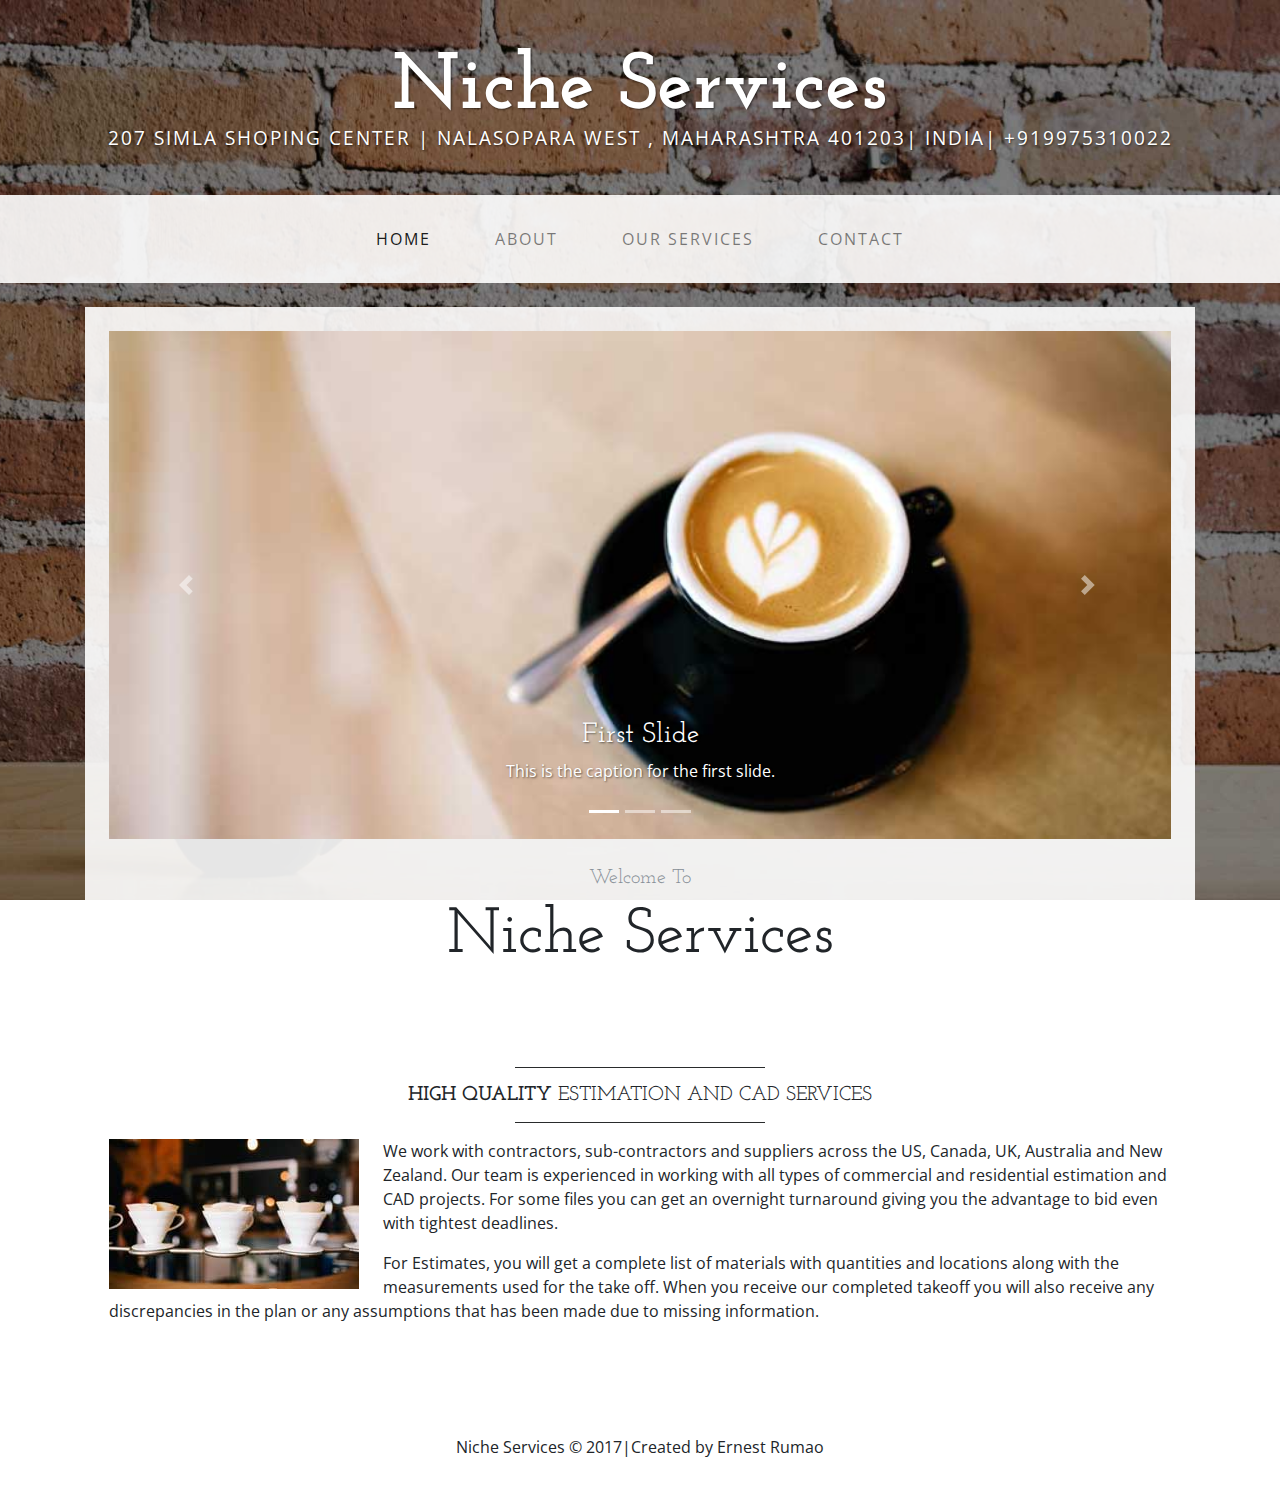
<file: index.html>
<!DOCTYPE html>
<html lang="en">

  <head>

    <meta charset="utf-8">
    <meta name="viewport" content="width=device-width, initial-scale=1, shrink-to-fit=no">
    <meta name="description" content="">
    <meta name="author" content="">

    <title>Niche Services </title>

    <!-- Bootstrap core CSS -->
    <link href="vendor/bootstrap/css/bootstrap.min.css" rel="stylesheet">

    <!-- Custom fonts for this template -->
    <link href="https://fonts.googleapis.com/css?family=Open+Sans:300italic,400italic,600italic,700italic,800italic,400,300,600,700,800" rel="stylesheet" type="text/css">
    <link href="https://fonts.googleapis.com/css?family=Josefin+Slab:100,300,400,600,700,100italic,300italic,400italic,600italic,700italic" rel="stylesheet" type="text/css">

    <!-- Custom styles for this template -->
    <link href="css/business-casual.css" rel="stylesheet">

  </head>

  <body>

    <div class="tagline-upper text-center text-heading text-shadow text-white mt-5 d-none d-lg-block">Niche Services</div>
    <div class="tagline-lower text-center text-expanded text-shadow text-uppercase text-white mb-5 d-none d-lg-block">207 Simla Shoping Center | Nalasopara West , Maharashtra 401203| India| +919975310022</div>

    <!-- Navigation -->
    <nav class="navbar navbar-expand-lg navbar-light bg-faded py-lg-4">
      <div class="container">
        <a class="navbar-brand text-uppercase text-expanded font-weight-bold d-lg-none" href="#">Niche Services</a>
        <button class="navbar-toggler" type="button" data-toggle="collapse" data-target="#navbarResponsive" aria-controls="navbarResponsive" aria-expanded="false" aria-label="Toggle navigation">
          <span class="navbar-toggler-icon"></span>
        </button>
        <div class="collapse navbar-collapse" id="navbarResponsive">
          <ul class="navbar-nav mx-auto">
            <li class="nav-item active px-lg-4">
              <a class="nav-link text-uppercase text-expanded" href="index.html">Home
                <span class="sr-only">(current)</span>
              </a>
            </li>
            <li class="nav-item px-lg-4">
              <a class="nav-link text-uppercase text-expanded" href="about.html">About</a>
            </li>
            <li class="nav-item px-lg-4">
              <a class="nav-link text-uppercase text-expanded" href="Our Services.html">Our Services</a>
            </li>
            <li class="nav-item px-lg-4">
              <a class="nav-link text-uppercase text-expanded" href="contact.html">Contact</a>
            </li>
          </ul>
        </div>
      </div>
    </nav>

    <div class="container">

      <div class="bg-faded p-4 my-4">
        <!-- Image Carousel -->
        <div id="carouselExampleIndicators" class="carousel slide" data-ride="carousel">
          <ol class="carousel-indicators">
            <li data-target="#carouselExampleIndicators" data-slide-to="0" class="active"></li>
            <li data-target="#carouselExampleIndicators" data-slide-to="1"></li>
            <li data-target="#carouselExampleIndicators" data-slide-to="2"></li>
          </ol>
          <div class="carousel-inner" role="listbox">
            <div class="carousel-item active">
              <img class="d-block img-fluid w-100" src="img/slide-1.jpg" alt="">
              <div class="carousel-caption d-none d-md-block">
                <h3 class="text-shadow">First Slide</h3>
                <p class="text-shadow">This is the caption for the first slide.</p>
              </div>
            </div>
            <div class="carousel-item">
              <img class="d-block img-fluid w-100" src="img/slide-2.jpg" alt="">
              <div class="carousel-caption d-none d-md-block">
                <h3 class="text-shadow">Second Slide</h3>
                <p class="text-shadow">This is the caption for the second slide.</p>
              </div>
            </div>
            <div class="carousel-item">
              <img class="d-block img-fluid w-100" src="img/slide-3.jpg" alt="">
              <div class="carousel-caption d-none d-md-block">
                <h3 class="text-shadow">Third Slide</h3>
                <p class="text-shadow">This is the caption for the third slide.</p>
              </div>
            </div>
          </div>
          <a class="carousel-control-prev" href="#carouselExampleIndicators" role="button" data-slide="prev">
            <span class="carousel-control-prev-icon" aria-hidden="true"></span>
            <span class="sr-only">Previous</span>
          </a>
          <a class="carousel-control-next" href="#carouselExampleIndicators" role="button" data-slide="next">
            <span class="carousel-control-next-icon" aria-hidden="true"></span>
            <span class="sr-only">Next</span>
          </a>
        </div>
        <!-- Welcome Message -->
        <div class="text-center mt-4">
          <div class="text-heading text-muted text-lg">Welcome To</div>
          <h1 class="my-2">Niche Services</h1>
         
        </div>
      </div>

      <div class="bg-faded p-4 my-4">
        <hr class="divider">
        <h2 class="text-center text-lg text-uppercase my-0"><strong>High Quality</strong> Estimation and CAD Services
      
        </h2>
        <hr class="divider">
        <img class="img-fluid float-left mr-4 d-none d-lg-block" src="img/intro-pic.jpg" alt="">
        <p>We work with contractors, sub-contractors and suppliers across the US, Canada, UK, Australia and New Zealand. Our team is experienced in working with all types of commercial and residential estimation and CAD projects. For some files you can get an overnight turnaround giving you the advantage to bid even with tightest deadlines.</p>
        <p>For Estimates, you will get a complete list of materials with quantities and locations along with the measurements used for the take off. When you receive our completed takeoff you will also receive any discrepancies in the plan or any assumptions that has been made due to missing information.</p>
              </div>

     

    </div>
    <!-- /.container -->

    <footer class="bg-faded text-center py-5">
      <div class="container">
        <p class="m-0">Niche Services &copy; 2017|Created by Ernest Rumao</p>
      </div>
    </footer>

    <!-- Bootstrap core JavaScript -->
    <script src="vendor/jquery/jquery.min.js"></script>
    <script src="vendor/popper/popper.min.js"></script>
    <script src="vendor/bootstrap/js/bootstrap.min.js"></script>

  </body>

</html>
</file>
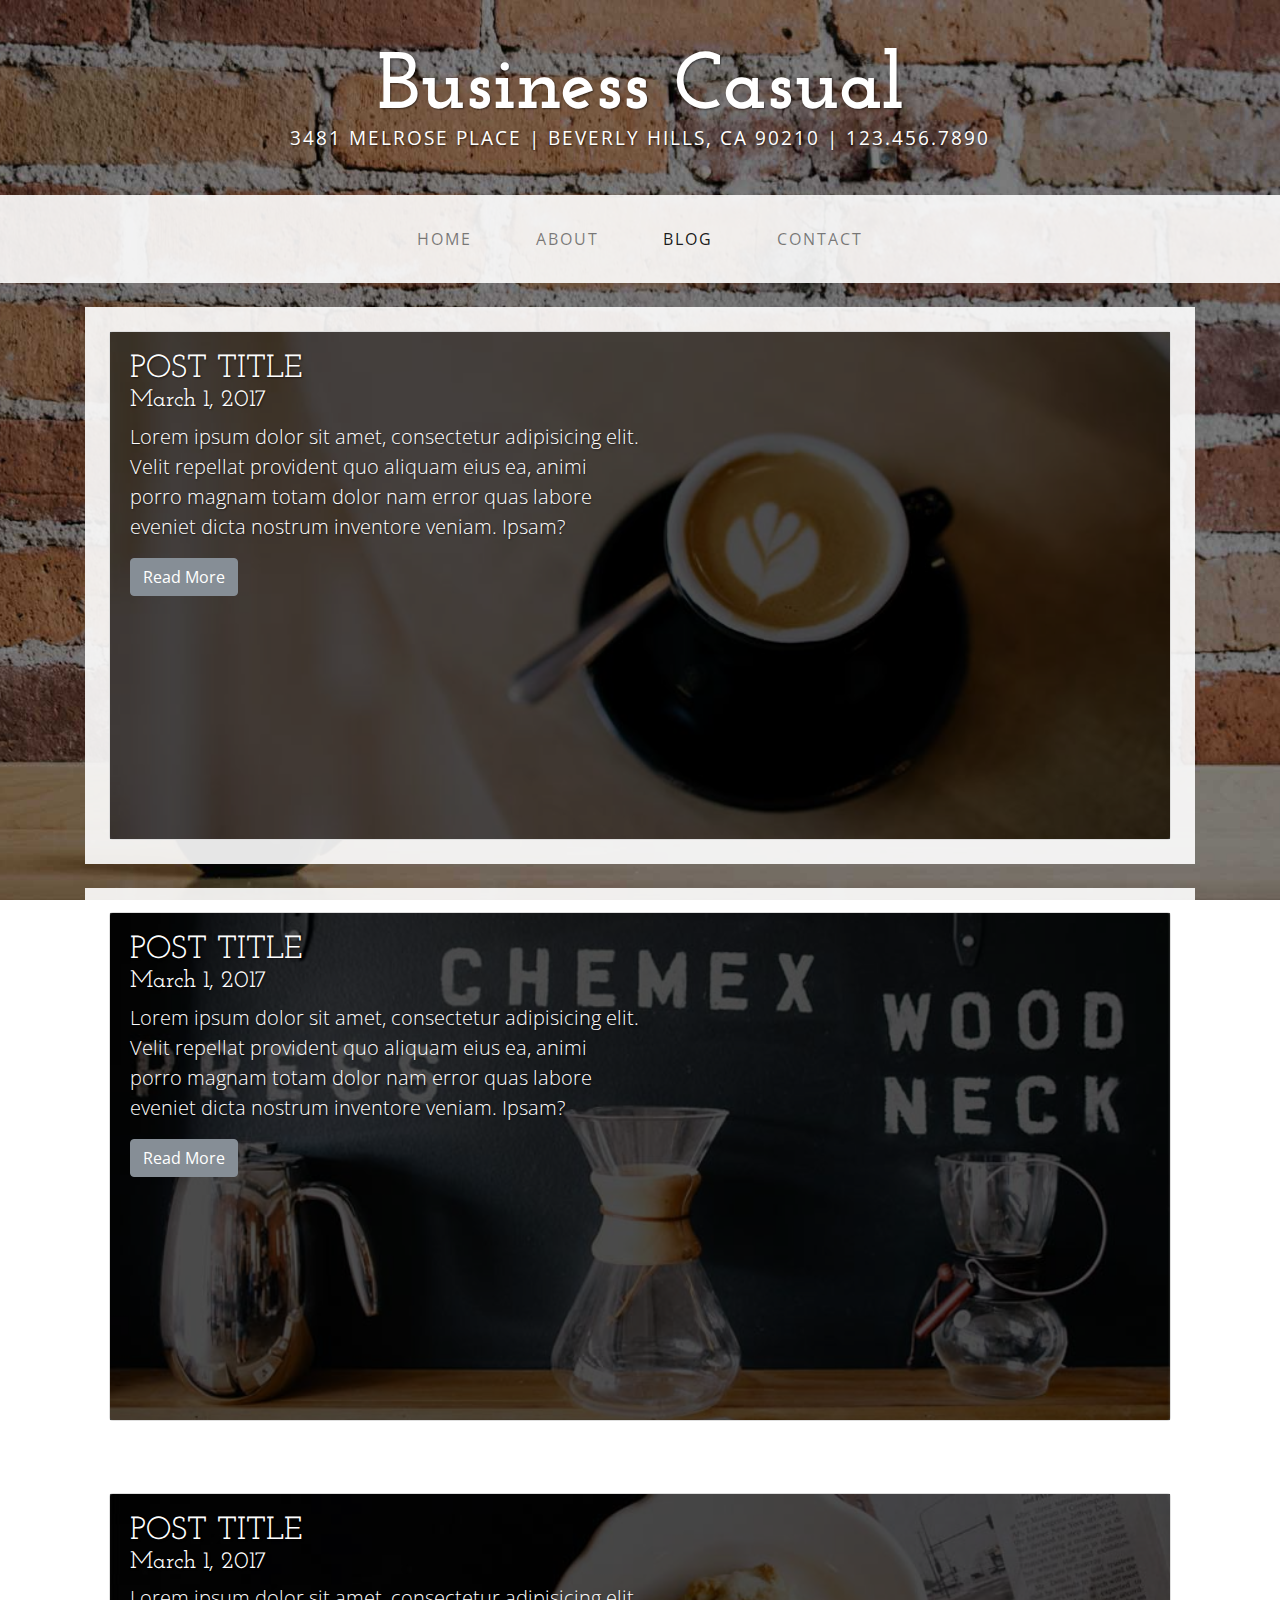
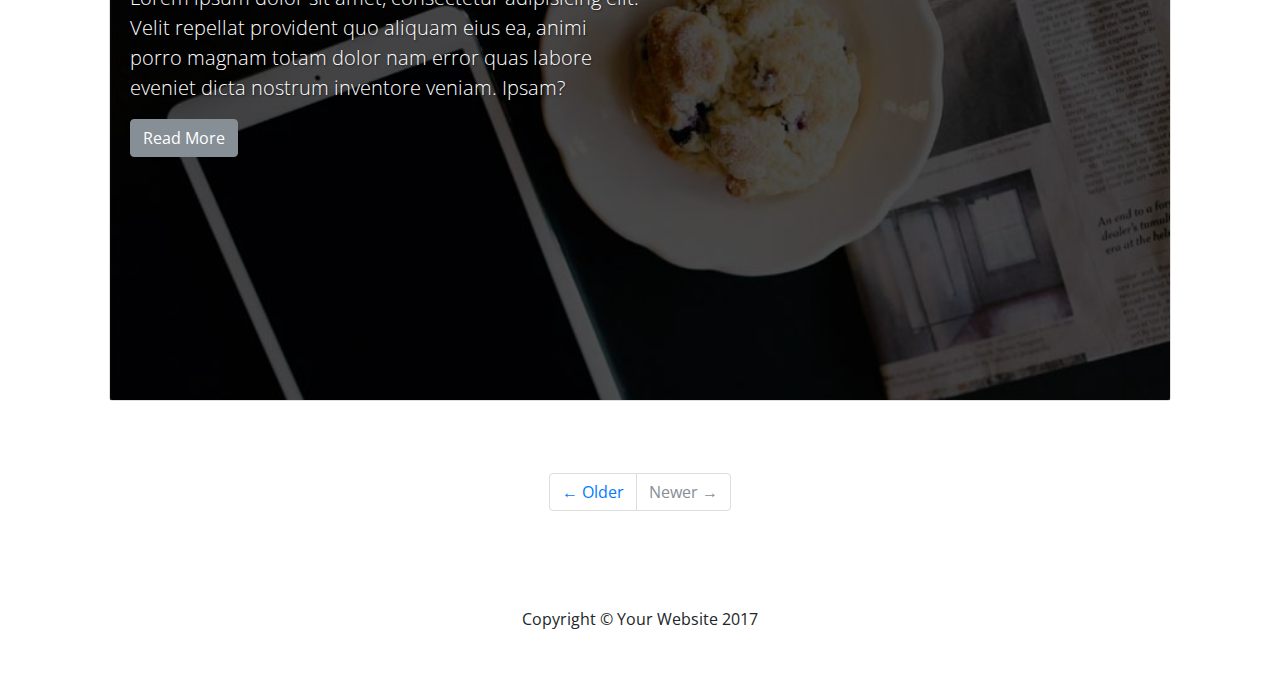
<file: blog.html>
<!DOCTYPE html>
<html lang="en">

  <head>

    <meta charset="utf-8">
    <meta name="viewport" content="width=device-width, initial-scale=1, shrink-to-fit=no">
    <meta name="description" content="">
    <meta name="author" content="">

    <title>Business Casual - Start Bootstrap Theme</title>

    <!-- Bootstrap core CSS -->
    <link href="vendor/bootstrap/css/bootstrap.min.css" rel="stylesheet">

    <!-- Custom fonts for this template -->
    <link href="https://fonts.googleapis.com/css?family=Open+Sans:300italic,400italic,600italic,700italic,800italic,400,300,600,700,800" rel="stylesheet" type="text/css">
    <link href="https://fonts.googleapis.com/css?family=Josefin+Slab:100,300,400,600,700,100italic,300italic,400italic,600italic,700italic" rel="stylesheet" type="text/css">

    <!-- Custom styles for this template -->
    <link href="css/business-casual.css" rel="stylesheet">

  </head>

  <body>

    <div class="tagline-upper text-center text-heading text-shadow text-white mt-5 d-none d-lg-block">Business Casual</div>
    <div class="tagline-lower text-center text-expanded text-shadow text-uppercase text-white mb-5 d-none d-lg-block">3481 Melrose Place | Beverly Hills, CA 90210 | 123.456.7890</div>

    <!-- Navigation -->
    <nav class="navbar navbar-expand-lg navbar-light bg-faded py-lg-4">
      <div class="container">
        <a class="navbar-brand text-uppercase text-expanded font-weight-bold d-lg-none" href="#">Start Bootstrap</a>
        <button class="navbar-toggler" type="button" data-toggle="collapse" data-target="#navbarResponsive" aria-controls="navbarResponsive" aria-expanded="false" aria-label="Toggle navigation">
          <span class="navbar-toggler-icon"></span>
        </button>
        <div class="collapse navbar-collapse" id="navbarResponsive">
          <ul class="navbar-nav mx-auto">
            <li class="nav-item px-lg-4">
              <a class="nav-link text-uppercase text-expanded" href="index.html">Home
                <span class="sr-only">(current)</span>
              </a>
            </li>
            <li class="nav-item px-lg-4">
              <a class="nav-link text-uppercase text-expanded" href="about.html">About</a>
            </li>
            <li class="nav-item active px-lg-4">
              <a class="nav-link text-uppercase text-expanded" href="blog.html">Blog</a>
            </li>
            <li class="nav-item px-lg-4">
              <a class="nav-link text-uppercase text-expanded" href="contact.html">Contact</a>
            </li>
          </ul>
        </div>
      </div>
    </nav>

    <div class="container">

      <div class="bg-faded p-4 my-4">
        <div class="card card-inverse">
          <img class="card-img img-fluid w-100" src="img/slide-1.jpg" alt="">
          <div class="card-img-overlay bg-overlay">
            <h2 class="card-title text-shadow text-white text-uppercase mb-0">Post Title</h2>
            <h4 class="text-shadow text-white">March 1, 2017</h4>
            <p class="lead card-text text-shadow text-white w-50 d-none d-lg-block">Lorem ipsum dolor sit amet, consectetur adipisicing elit. Velit repellat provident quo aliquam eius ea, animi porro magnam totam dolor nam error quas labore eveniet dicta nostrum inventore veniam. Ipsam?</p>
            <a href="#" class="btn btn-secondary">Read More</a>
          </div>
        </div>
      </div>

      <div class="bg-faded p-4 my-4">
        <div class="card card-inverse">
          <img class="card-img img-fluid w-100" src="img/slide-2.jpg" alt="">
          <div class="card-img-overlay bg-overlay">
            <h2 class="card-title text-shadow text-white text-uppercase mb-0">Post Title</h2>
            <h4 class="text-shadow text-white">March 1, 2017</h4>
            <p class="lead card-text text-shadow text-white w-50 d-none d-lg-block">Lorem ipsum dolor sit amet, consectetur adipisicing elit. Velit repellat provident quo aliquam eius ea, animi porro magnam totam dolor nam error quas labore eveniet dicta nostrum inventore veniam. Ipsam?</p>
            <a href="#" class="btn btn-secondary">Read More</a>
          </div>
        </div>
      </div>

      <div class="bg-faded p-4 my-4">
        <div class="card card-inverse">
          <img class="card-img img-fluid w-100" src="img/slide-3.jpg" alt="">
          <div class="card-img-overlay bg-overlay">
            <h2 class="card-title text-shadow text-white text-uppercase mb-0">Post Title</h2>
            <h4 class="text-shadow text-white">March 1, 2017</h4>
            <p class="lead card-text text-shadow text-white w-50 d-none d-lg-block">Lorem ipsum dolor sit amet, consectetur adipisicing elit. Velit repellat provident quo aliquam eius ea, animi porro magnam totam dolor nam error quas labore eveniet dicta nostrum inventore veniam. Ipsam?</p>
            <a href="#" class="btn btn-secondary">Read More</a>
          </div>
        </div>
      </div>

      <!-- Pagination -->
      <div class="bg-faded p-4 my-4">
        <ul class="pagination justify-content-center mb-0">
          <li class="page-item">
            <a class="page-link" href="#">&larr; Older</a>
          </li>
          <li class="page-item disabled">
            <a class="page-link" href="#">Newer &rarr;</a>
          </li>
        </ul>
      </div>

    </div>
    <!-- /.container -->

    <footer class="bg-faded text-center py-5">
      <div class="container">
        <p class="m-0">Copyright &copy; Your Website 2017</p>
      </div>
    </footer>

    <!-- Bootstrap core JavaScript -->
    <script src="vendor/jquery/jquery.min.js"></script>
    <script src="vendor/popper/popper.min.js"></script>
    <script src="vendor/bootstrap/js/bootstrap.min.js"></script>

  </body>

</html>
</file>
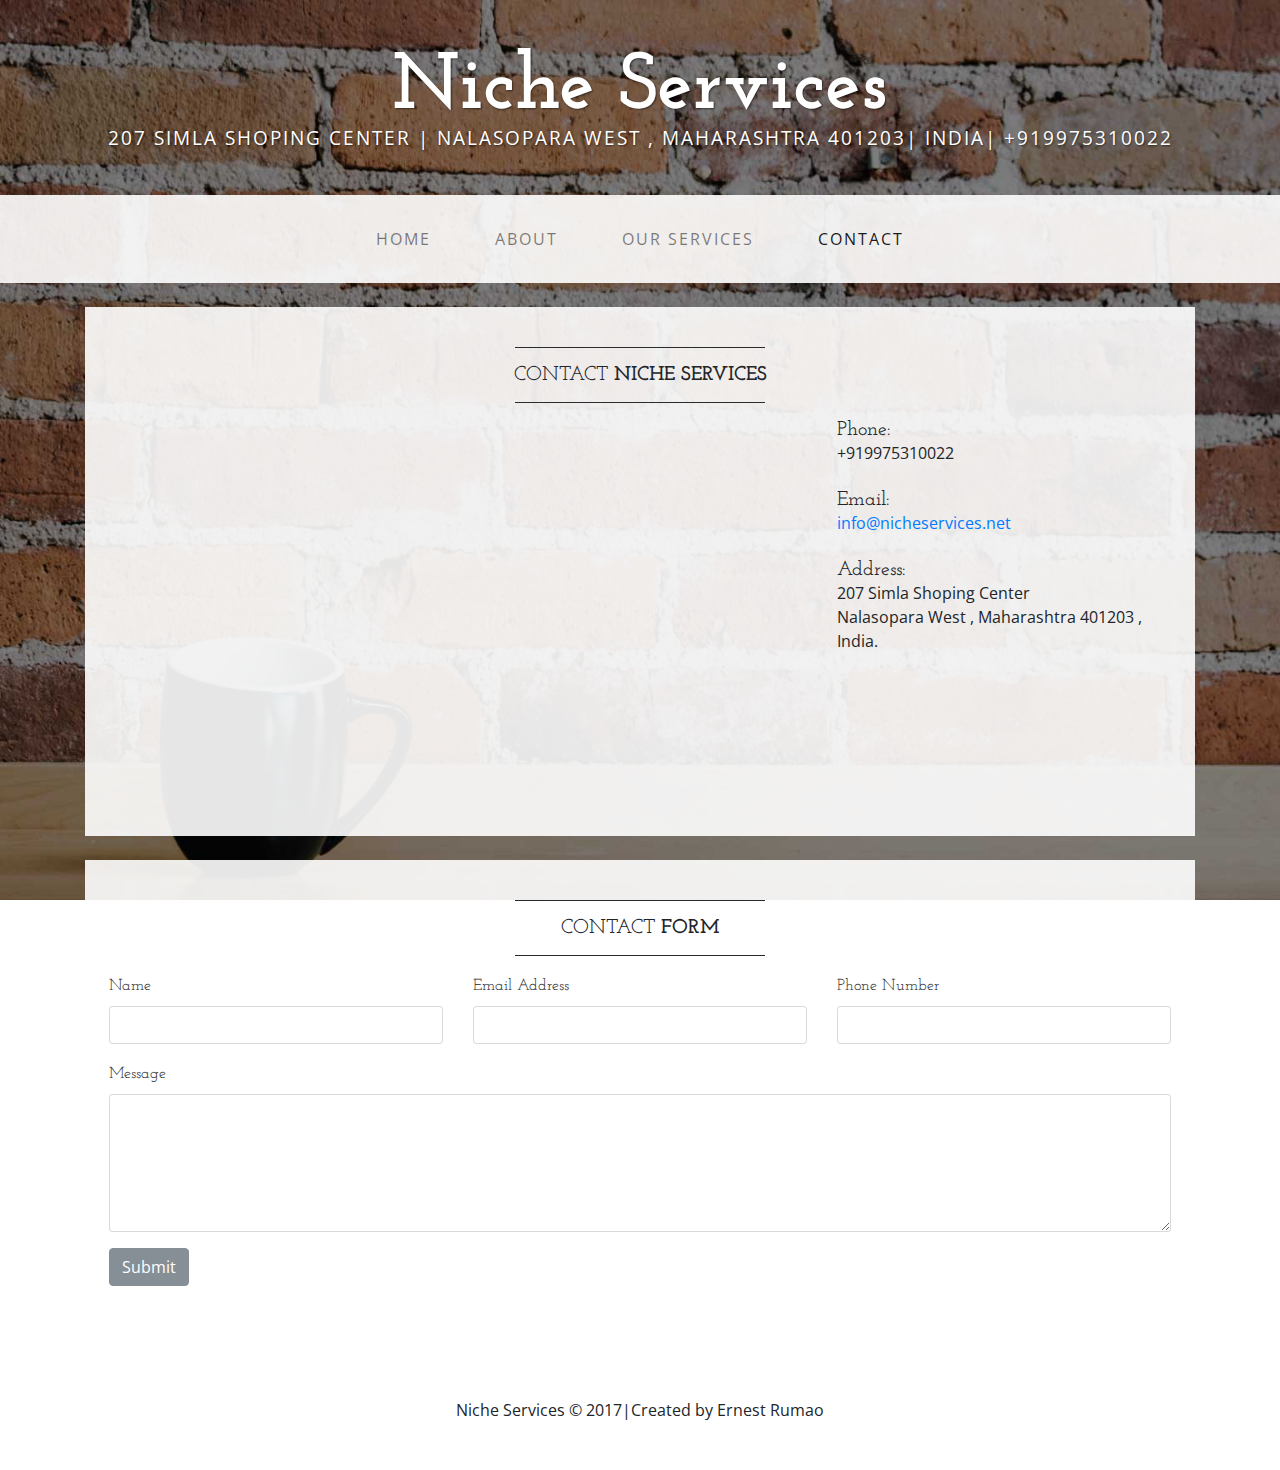
<file: contact.html>
<!DOCTYPE html>
<html lang="en">

  <head>

    <meta charset="utf-8">
    <form name="contactform" method="post" action="send_form_email.php">
    <meta name="viewport" content="width=device-width, initial-scale=1, shrink-to-fit=no">
    <meta name="description" content="">
    <meta name="author" content="">

    <title>Niche Services</title>

    <!-- Bootstrap core CSS -->
    <link href="vendor/bootstrap/css/bootstrap.min.css" rel="stylesheet">

    <!-- Custom fonts for this template -->
    <link href="https://fonts.googleapis.com/css?family=Open+Sans:300italic,400italic,600italic,700italic,800italic,400,300,600,700,800" rel="stylesheet" type="text/css">
    <link href="https://fonts.googleapis.com/css?family=Josefin+Slab:100,300,400,600,700,100italic,300italic,400italic,600italic,700italic" rel="stylesheet" type="text/css">

    <!-- Custom styles for this template -->
    <link href="css/business-casual.css" rel="stylesheet">

  </head>

  <body>

    <div class="tagline-upper text-center text-heading text-shadow text-white mt-5 d-none d-lg-block">Niche Services</div>
    <div class="tagline-lower text-center text-expanded text-shadow text-uppercase text-white mb-5 d-none d-lg-block">207 Simla Shoping Center | Nalasopara West , Maharashtra 401203| India| +919975310022</div>

    <!-- Navigation -->
    <nav class="navbar navbar-expand-lg navbar-light bg-faded py-lg-4">
      <div class="container">
        <a class="navbar-brand text-uppercase text-expanded font-weight-bold d-lg-none" href="#">Niche Services</a>
        <button class="navbar-toggler" type="button" data-toggle="collapse" data-target="#navbarResponsive" aria-controls="navbarResponsive" aria-expanded="false" aria-label="Toggle navigation">
          <span class="navbar-toggler-icon"></span>
        </button>
        <div class="collapse navbar-collapse" id="navbarResponsive">
          <ul class="navbar-nav mx-auto">
            <li class="nav-item px-lg-4">
              <a class="nav-link text-uppercase text-expanded" href="index.html">Home
                <span class="sr-only">(current)</span>
              </a>
            </li>
            <li class="nav-item px-lg-4">
              <a class="nav-link text-uppercase text-expanded" href="about.html">About</a>
            </li>
            <li class="nav-item px-lg-4">
              <a class="nav-link text-uppercase text-expanded" href="Our Services.html">Our Services</a>
            </li>
            <li class="nav-item active px-lg-4">
              <a class="nav-link text-uppercase text-expanded" href="contact.html">Contact</a>
            </li>
          </ul>
        </div>
      </div>
    </nav>

    <div class="container">

      <div class="bg-faded p-4 my-4">
        <hr class="divider">
        <h2 class="text-center text-lg text-uppercase my-0">Contact
          <strong>Niche Services</strong>
        </h2>
        <hr class="divider">
        <div class="row">
          <div class="col-lg-8">
            <div class="embed-responsive embed-responsive-16by9 map-container mb-4 mb-lg-0">
              <iframe frameborder="0" scrolling="no" marginheight="0" marginwidth="0" src="https://www.google.com/maps/embed?pb=!1m18!1m12!1m3!1d3762.821978325811!2d72.81451881490653!3d19.42009628689138!2m3!1f0!2f0!3f0!3m2!1i1024!2i768!4f13.1!3m3!1m2!1s0x3be7a943370f2c19%3A0x544e7a4c68f9de2!2sNiche+Services!5e0!3m2!1sen!2sus!4v1508136323404"></iframe>
            </div>
          </div>
          <div class="col-lg-4">
            <h5 class="mb-0">Phone:</h5>
            <div class="mb-4">+919975310022</div>
            <h5 class="mb-0">Email:</h5>
            <div class="mb-4">
              <a href="mailto:info@nicheservices.net">info@nicheservices.net</a>
            </div>
            <h5 class="mb-0">Address:</h5>
            <div class="mb-4">
              207 Simla Shoping Center  
              <br>
              Nalasopara West , Maharashtra 401203 , India.
            </div>
          </div>
        </div>
      </div>

      <div class="bg-faded p-4 my-4">
        <hr class="divider">
        <h2 class="text-center text-lg text-uppercase my-0">Contact
          <strong>Form</strong>
        </h2>
        <hr class="divider">
        <form>
          <div class="row">
            <div class="form-group col-lg-4">
              <label class="text-heading">Name</label>
              <input type="text" class="form-control">
            </div>
            <div class="form-group col-lg-4">
              <label class="text-heading">Email Address</label>
              <input type="email" class="form-control">
            </div>
            <div class="form-group col-lg-4">
              <label class="text-heading">Phone Number</label>
              <input type="tel" class="form-control">
            </div>
            <div class="clearfix"></div>
            <div class="form-group col-lg-12">
              <label class="text-heading">Message</label>
              <textarea class="form-control" rows="6"></textarea>
            </div>
            <div class="form-group col-lg-12">
              <button type="submit" class="btn btn-secondary">Submit</button>
            </div>
          </div>
        </form>
      </div>

    </div>
    <!-- /.container -->

    <footer class="bg-faded text-center py-5">
      <div class="container">
        <p class="m-0">Niche Services &copy; 2017|Created by Ernest Rumao</p>
      </div>
    </footer>

    <!-- Bootstrap core JavaScript -->
    <script src="vendor/jquery/jquery.min.js"></script>
    <script src="vendor/popper/popper.min.js"></script>
    <script src="vendor/bootstrap/js/bootstrap.min.js"></script>

    <!-- Zoom when clicked function for Google Map -->
    <script>
      $('.map-container').click(function () {
        $(this).find('iframe').addClass('clicked')
      }).mouseleave(function () {
        $(this).find('iframe').removeClass('clicked')
      });
    </script>

  </body>

</html>
</file>
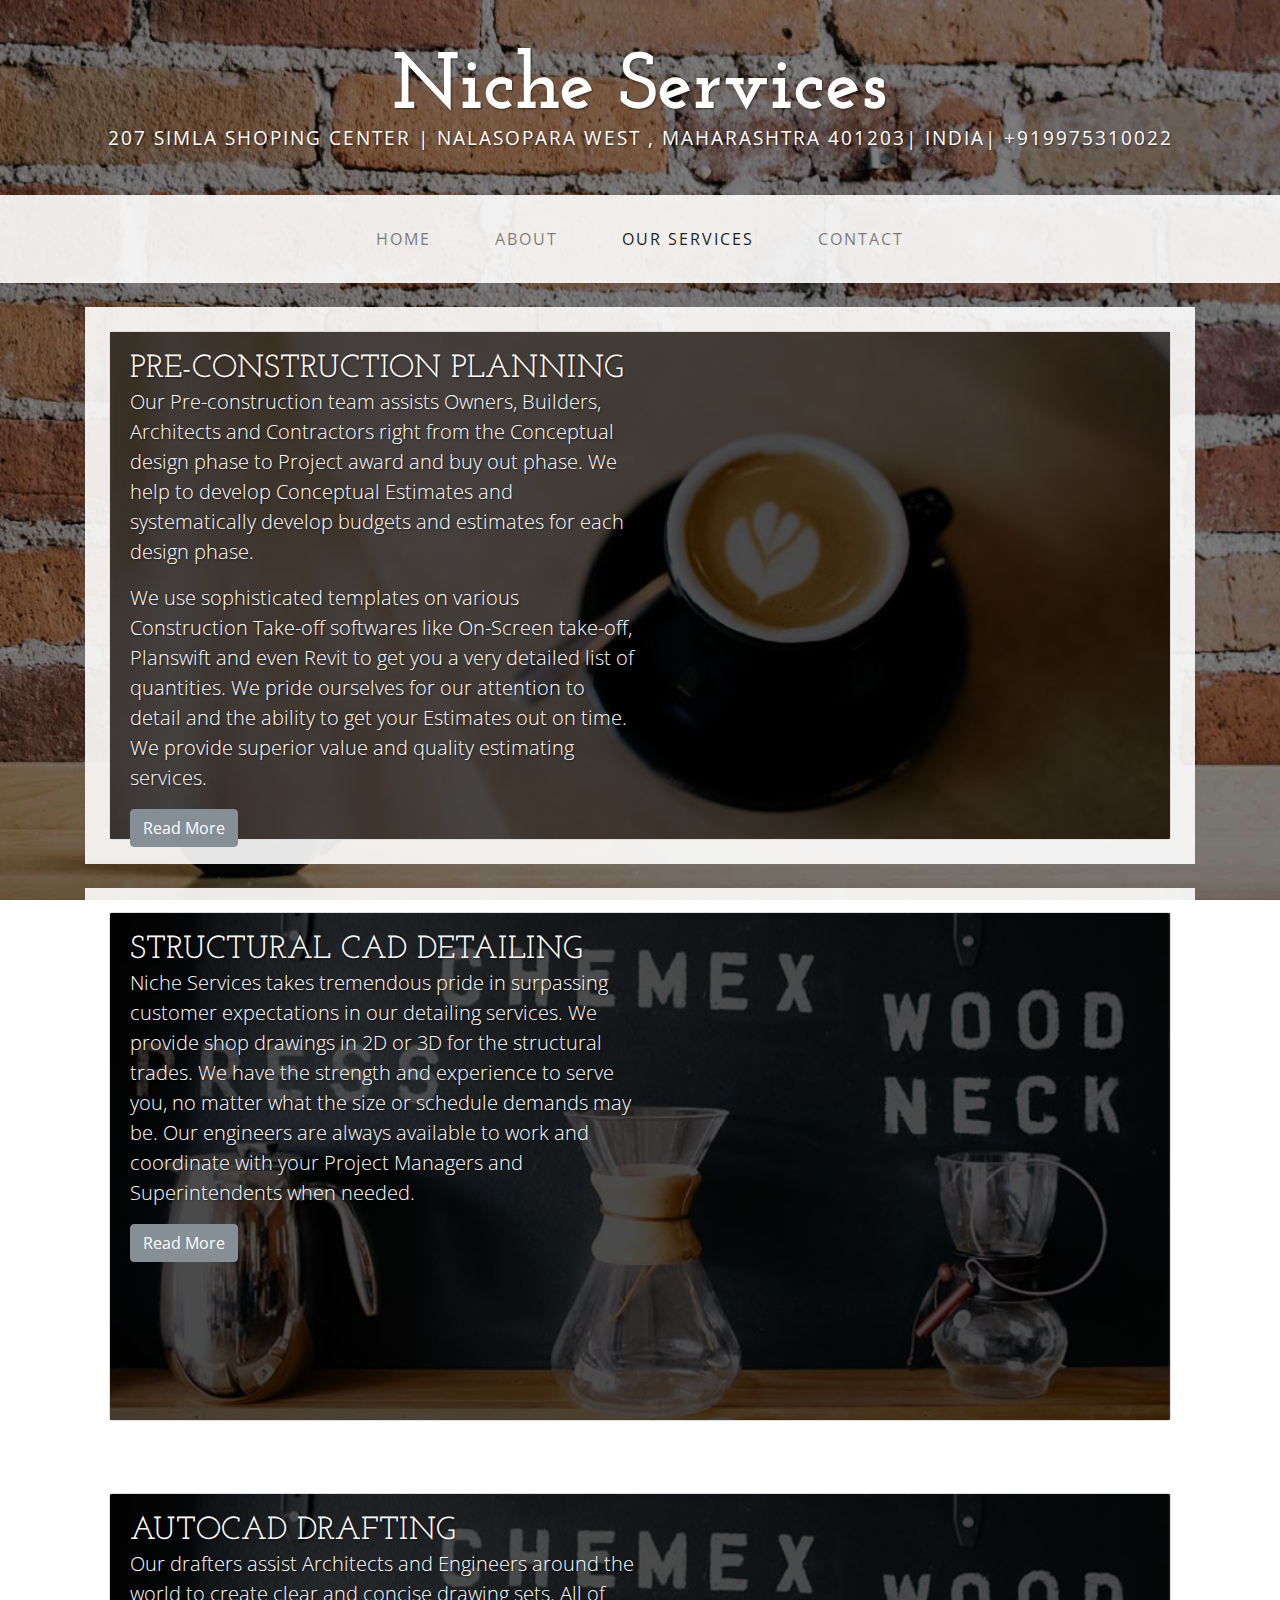
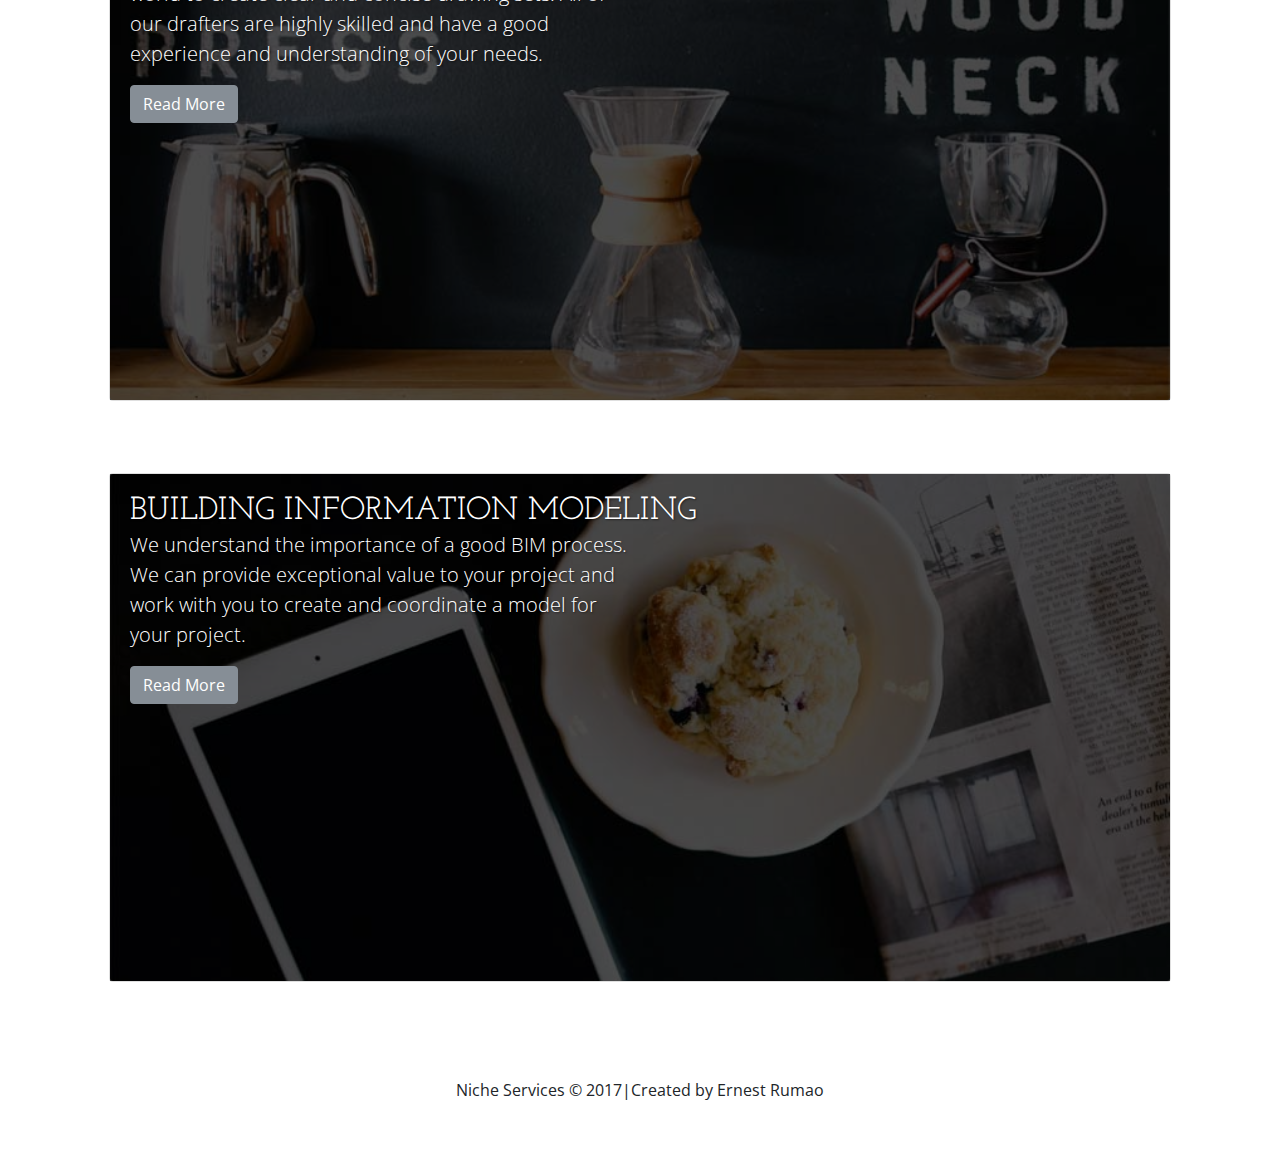
<file: Our Services.html>
<!DOCTYPE html>
<html lang="en">

  <head>

    <meta charset="utf-8">
    <meta name="viewport" content="width=device-width, initial-scale=1, shrink-to-fit=no">
    <meta name="description" content="">
    <meta name="author" content="">

    <title>Niche Services</title>

    <!-- Bootstrap core CSS -->
    <link href="vendor/bootstrap/css/bootstrap.min.css" rel="stylesheet">

    <!-- Custom fonts for this template -->
    <link href="https://fonts.googleapis.com/css?family=Open+Sans:300italic,400italic,600italic,700italic,800italic,400,300,600,700,800" rel="stylesheet" type="text/css">
    <link href="https://fonts.googleapis.com/css?family=Josefin+Slab:100,300,400,600,700,100italic,300italic,400italic,600italic,700italic" rel="stylesheet" type="text/css">

    <!-- Custom styles for this template -->
    <link href="css/business-casual.css" rel="stylesheet">

  </head>

  <body>

    <div class="tagline-upper text-center text-heading text-shadow text-white mt-5 d-none d-lg-block">Niche Services</div>
    <div class="tagline-lower text-center text-expanded text-shadow text-uppercase text-white mb-5 d-none d-lg-block">207 Simla Shoping Center | Nalasopara West , Maharashtra 401203| India| +919975310022</div>

    <!-- Navigation -->
    <nav class="navbar navbar-expand-lg navbar-light bg-faded py-lg-4">
      <div class="container">
        <a class="navbar-brand text-uppercase text-expanded font-weight-bold d-lg-none" href="#">Niche Services</a>
        <button class="navbar-toggler" type="button" data-toggle="collapse" data-target="#navbarResponsive" aria-controls="navbarResponsive" aria-expanded="false" aria-label="Toggle navigation">
          <span class="navbar-toggler-icon"></span>
        </button>
        <div class="collapse navbar-collapse" id="navbarResponsive">
          <ul class="navbar-nav mx-auto">
            <li class="nav-item px-lg-4">
              <a class="nav-link text-uppercase text-expanded" href="index.html">Home
                <span class="sr-only">(current)</span>
              </a>
            </li>
            <li class="nav-item px-lg-4">
              <a class="nav-link text-uppercase text-expanded" href="about.html">About</a>
            </li>
            <li class="nav-item active px-lg-4">
              <a class="nav-link text-uppercase text-expanded" href="Our Services.html">Our Services</a>
            </li>
            <li class="nav-item px-lg-4">
              <a class="nav-link text-uppercase text-expanded" href="contact.html">Contact</a>
            </li>
          </ul>
        </div>
      </div>
    </nav>

    <div class="container">

      <div class="bg-faded p-4 my-4">
        <div class="card card-inverse">
          <img class="card-img img-fluid w-100" src="img/slide-1.jpg" alt="">
          <div class="card-img-overlay bg-overlay">
            <h2 class="card-title text-shadow text-white text-uppercase mb-0">Pre-Construction Planning</h2>
            <p class="lead card-text text-shadow text-white w-50 d-none d-lg-block">Our Pre-construction team assists Owners, Builders, Architects and Contractors right from the Conceptual design phase to Project award and buy out phase. We help to develop Conceptual Estimates and systematically develop budgets and estimates for each design phase.</p>
			<p class="lead card-text text-shadow text-white w-50 d-none d-lg-block">We use sophisticated templates on various Construction Take-off softwares like On-Screen take-off, Planswift and even Revit to get you a very detailed list of quantities. We pride ourselves for our attention to detail and the ability to get your Estimates out on time. We provide superior value and quality estimating services.</p>
            <a href="#" class="btn btn-secondary">Read More</a>
          </div>
        </div>
      </div>

	   <div class="bg-faded p-4 my-4">
        <div class="card card-inverse">
          <img class="card-img img-fluid w-100" src="img/slide-2.jpg" alt="">
          <div class="card-img-overlay bg-overlay">
            <h2 class="card-title text-shadow text-white text-uppercase mb-0">Structural CAD Detailing</h2>
            <p class="lead card-text text-shadow text-white w-50 d-none d-lg-block">Niche Services takes tremendous pride in surpassing customer expectations in our detailing services. We provide shop drawings in 2D or 3D for the structural trades. We have the strength and experience to serve you, no matter what the size or schedule demands may be. Our engineers are always available to work and coordinate with your Project Managers and Superintendents when needed.
</p>
            <a href="#" class="btn btn-secondary">Read More</a>
          </div>
        </div>
      </div>
	  	  
      <div class="bg-faded p-4 my-4">
        <div class="card card-inverse">
          <img class="card-img img-fluid w-100" src="img/slide-2.jpg" alt="">
          <div class="card-img-overlay bg-overlay">
            <h2 class="card-title text-shadow text-white text-uppercase mb-0">AutoCAD Drafting</h2>
            <p class="lead card-text text-shadow text-white w-50 d-none d-lg-block">Our drafters assist Architects and Engineers around the world to create clear and concise drawing sets. All of our drafters are highly skilled and have a good experience and understanding of your needs. </p>
            <a href="#" class="btn btn-secondary">Read More</a>
          </div>
        </div>
      </div>

      <div class="bg-faded p-4 my-4">
        <div class="card card-inverse">
          <img class="card-img img-fluid w-100" src="img/slide-3.jpg" alt="">
          <div class="card-img-overlay bg-overlay">
            <h2 class="card-title text-shadow text-white text-uppercase mb-0">Building Information Modeling</h2>
            <p class="lead card-text text-shadow text-white w-50 d-none d-lg-block">We understand the importance of a good BIM process. We can provide exceptional value to your project and work with you to create and coordinate a model for your project.</p>
            <a href="#" class="btn btn-secondary">Read More</a>
          </div>
        </div>
      </div>

      <!-- Pagination -->


    </div>
    <!-- /.container -->

    <footer class="bg-faded text-center py-5">
      <div class="container">
        <p class="m-0">Niche Services &copy; 2017|Created by Ernest Rumao</p>
      </div>
    </footer>

    <!-- Bootstrap core JavaScript -->
    <script src="vendor/jquery/jquery.min.js"></script>
    <script src="vendor/popper/popper.min.js"></script>
    <script src="vendor/bootstrap/js/bootstrap.min.js"></script>

  </body>

</html>
</file>
<file: css/business-casual.css>
/*!
 * Start Bootstrap - Business Casual (http://startbootstrap.com/template-overviews/business-casual)
 * Copyright 2013-2017 Start Bootstrap
 * Licensed under MIT (https://github.com/BlackrockDigital/startbootstrap-business-casual/blob/master/LICENSE)
 */

body {
  font-family: "Open Sans", Helvetica, Arial, sans-serif;
  background: url('../img/bg.jpg') no-repeat center center fixed;
  -webkit-background-size: cover;
  -moz-background-size: cover;
  background-size: cover;
  -o-background-size: cover;
}

h1, h2, h3, h4, h5, h6, .text-heading {
  font-family: "Josefin Slab", "Helvetica Neue", Helvetica, Arial, sans-serif;
}

h1 {
  font-size: 4rem;
}

.tagline-upper {
  font-size: 5rem;
  font-weight: 700;
  line-height: 1;
}

.tagline-lower {
  font-size: 1.2rem;
  line-height: 1;
}

.text-expanded {
  letter-spacing: 2px;
}

.text-shadow {
  text-shadow: 1px 1px 2px rgba(0, 0, 0, 0.5);
}

.text-lg {
  font-size: 1.25rem;
}

.bg-faded {
  background-color: rgba(255, 255, 255, 0.9);
}

.bg-overlay {
  background-color: rgba(0, 0, 0, 0.7);
}

hr.divider {
  border-color: #292b2c;
  max-width: 250px;
}

.map-container iframe {
  pointer-events: none;
}

.map-container iframe.clicked {
  pointer-events: auto;
}
</file>
